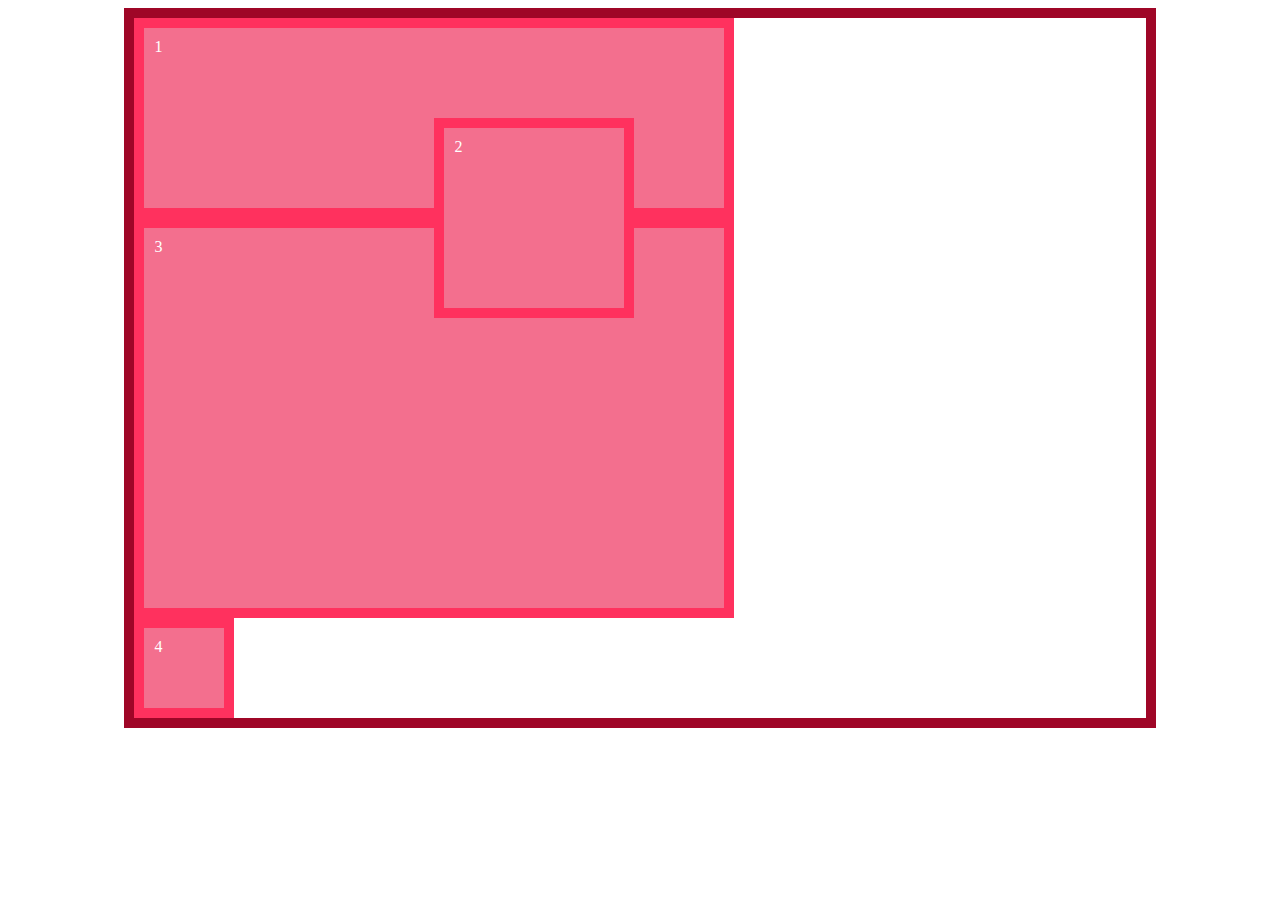
<file: Aula01-Grid/grid.html>
<!DOCTYPE html>
<html lang="pt-br">
<head>
    <meta charset="UTF-8">
    <meta name="viewport" content="width=device-width, initial-scale=1.0">
    <title>CSS Grid Layout</title>
    <link rel="stylesheet" href="grid.css">
</head>
<body>
    <div class="container">
        <div class="item item-1">1</div>
        <div class="item item-2">2</div>
        <div class="item item-3">3</div>
        <div class="item item-4">4</div>
    </div>
</body>
</html>
</file>
<file: Aula01-Grid/grid.css>
.container {
    width: 80%;
    margin: 0 auto;
    border: 10px solid #9f0627;

    display: grid;
    grid-template-rows: repeat(6,100px);
    grid-template-columns: repeat(6,100px);
    grid-auto-rows: 100px;
}

.item {
    padding: 10px;
    background-color: #f36f8e;
    color: white;
    border: 10px solid #ff315e;
}

.item-1 {
    /* grid-row-start: 1;
    grid-row-end: 3;
    grid-column-start: 1;
    grid-column-end: 5; */

    grid-row: 1 / 3;
    grid-column: 1 / 7;
}

.item-2 {
    /* grid-row: span 2;
    grid-column: span 2; */

    grid-row: 2 / 4;
    grid-column: 4 / 6;
    z-index: 1;
}

.item-3 {
    /* grid-row:3 / -1 ;
    grid-column: 1 / -1 ; */

    /* grid-area: row-start col-start row-end col-end ; */
    grid-area: 3 / 1 / -1 /-1;
}
</file>
